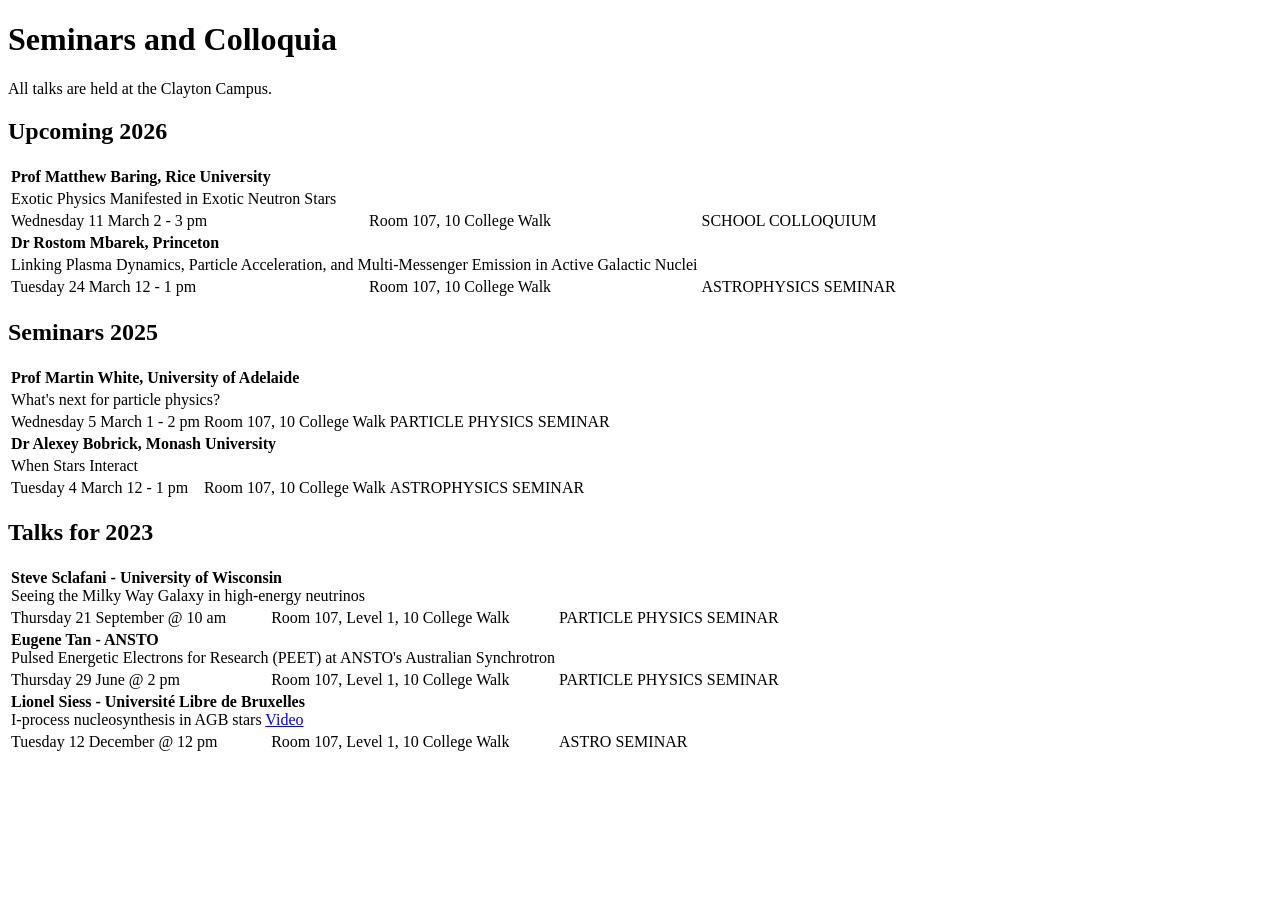
<file: tests/fixtures/talks-sample.html>
<!DOCTYPE html>
<!-- Test fixture: mimics the table layout of the School of Physics and Astronomy
     "Seminars and Colloquia" pages, using entries from past School talk listings.
     Three formats appear: current (speaker / title / date rows), and the older
     2023 format (speaker and title in a single cell). -->
<html lang="en">
<head><title>Seminars and Colloquia</title></head>
<body>
<h1>Seminars and Colloquia</h1>
<p>All talks are held at the Clayton Campus.</p>

<h2>Upcoming 2026</h2>
<table>
  <tbody>
    <tr><td colspan="2"><strong>Prof Matthew Baring, Rice University</strong></td><td></td></tr>
    <tr><td colspan="2">Exotic Physics Manifested in Exotic Neutron Stars</td><td></td></tr>
    <tr><td>Wednesday 11 March 2 - 3 pm</td><td>Room 107, 10 College Walk</td><td>SCHOOL COLLOQUIUM</td></tr>
    <tr><td colspan="2"><strong>Dr Rostom Mbarek, Princeton</strong></td><td></td></tr>
    <tr><td colspan="2">Linking Plasma Dynamics, Particle Acceleration, and Multi-Messenger Emission in Active Galactic Nuclei</td><td></td></tr>
    <tr><td>Tuesday 24 March 12 - 1 pm</td><td>Room 107, 10 College Walk</td><td>ASTROPHYSICS SEMINAR</td></tr>
  </tbody>
</table>

<h2>Seminars 2025</h2>
<table>
  <tbody>
    <tr><td colspan="2"><strong>Prof Martin White, University of Adelaide</strong></td><td></td></tr>
    <tr><td colspan="2">What's next for particle physics?</td><td></td></tr>
    <tr><td>Wednesday 5 March 1 - 2 pm</td><td>Room 107, 10 College Walk</td><td>PARTICLE PHYSICS SEMINAR</td></tr>
    <tr><td colspan="2"><strong>Dr Alexey Bobrick, Monash University</strong></td><td></td></tr>
    <tr><td colspan="2">When Stars Interact</td><td></td></tr>
    <tr><td>Tuesday 4 March 12 - 1 pm</td><td>Room 107, 10 College Walk</td><td>ASTROPHYSICS SEMINAR</td></tr>
  </tbody>
</table>

<h2>Talks for 2023</h2>
<table>
  <tbody>
    <tr><td colspan="2"><strong>Steve Sclafani - University of Wisconsin</strong><br>Seeing the Milky Way Galaxy in high-energy neutrinos</td><td></td></tr>
    <tr><td>Thursday 21 September @ 10 am</td><td>Room 107, Level 1, 10 College Walk</td><td>PARTICLE PHYSICS SEMINAR</td></tr>
    <tr><td colspan="2"><strong>Eugene Tan - ANSTO</strong><br>Pulsed Energetic Electrons for Research (PEET) at ANSTO's Australian Synchrotron</td><td></td></tr>
    <tr><td>Thursday 29 June @ 2 pm</td><td>Room 107, Level 1, 10 College Walk</td><td>PARTICLE PHYSICS SEMINAR</td></tr>
    <tr><td colspan="2"><strong>Lionel Siess - Universit&eacute; Libre de Bruxelles</strong><br>I-process nucleosynthesis in AGB stars <a href="https://www.youtube.com/watch?v=example">Video</a></td><td></td></tr>
    <tr><td>Tuesday 12 December @ 12 pm</td><td>Room 107, Level 1, 10 College Walk</td><td>ASTRO SEMINAR</td></tr>
  </tbody>
</table>
</body>
</html>
</file>
